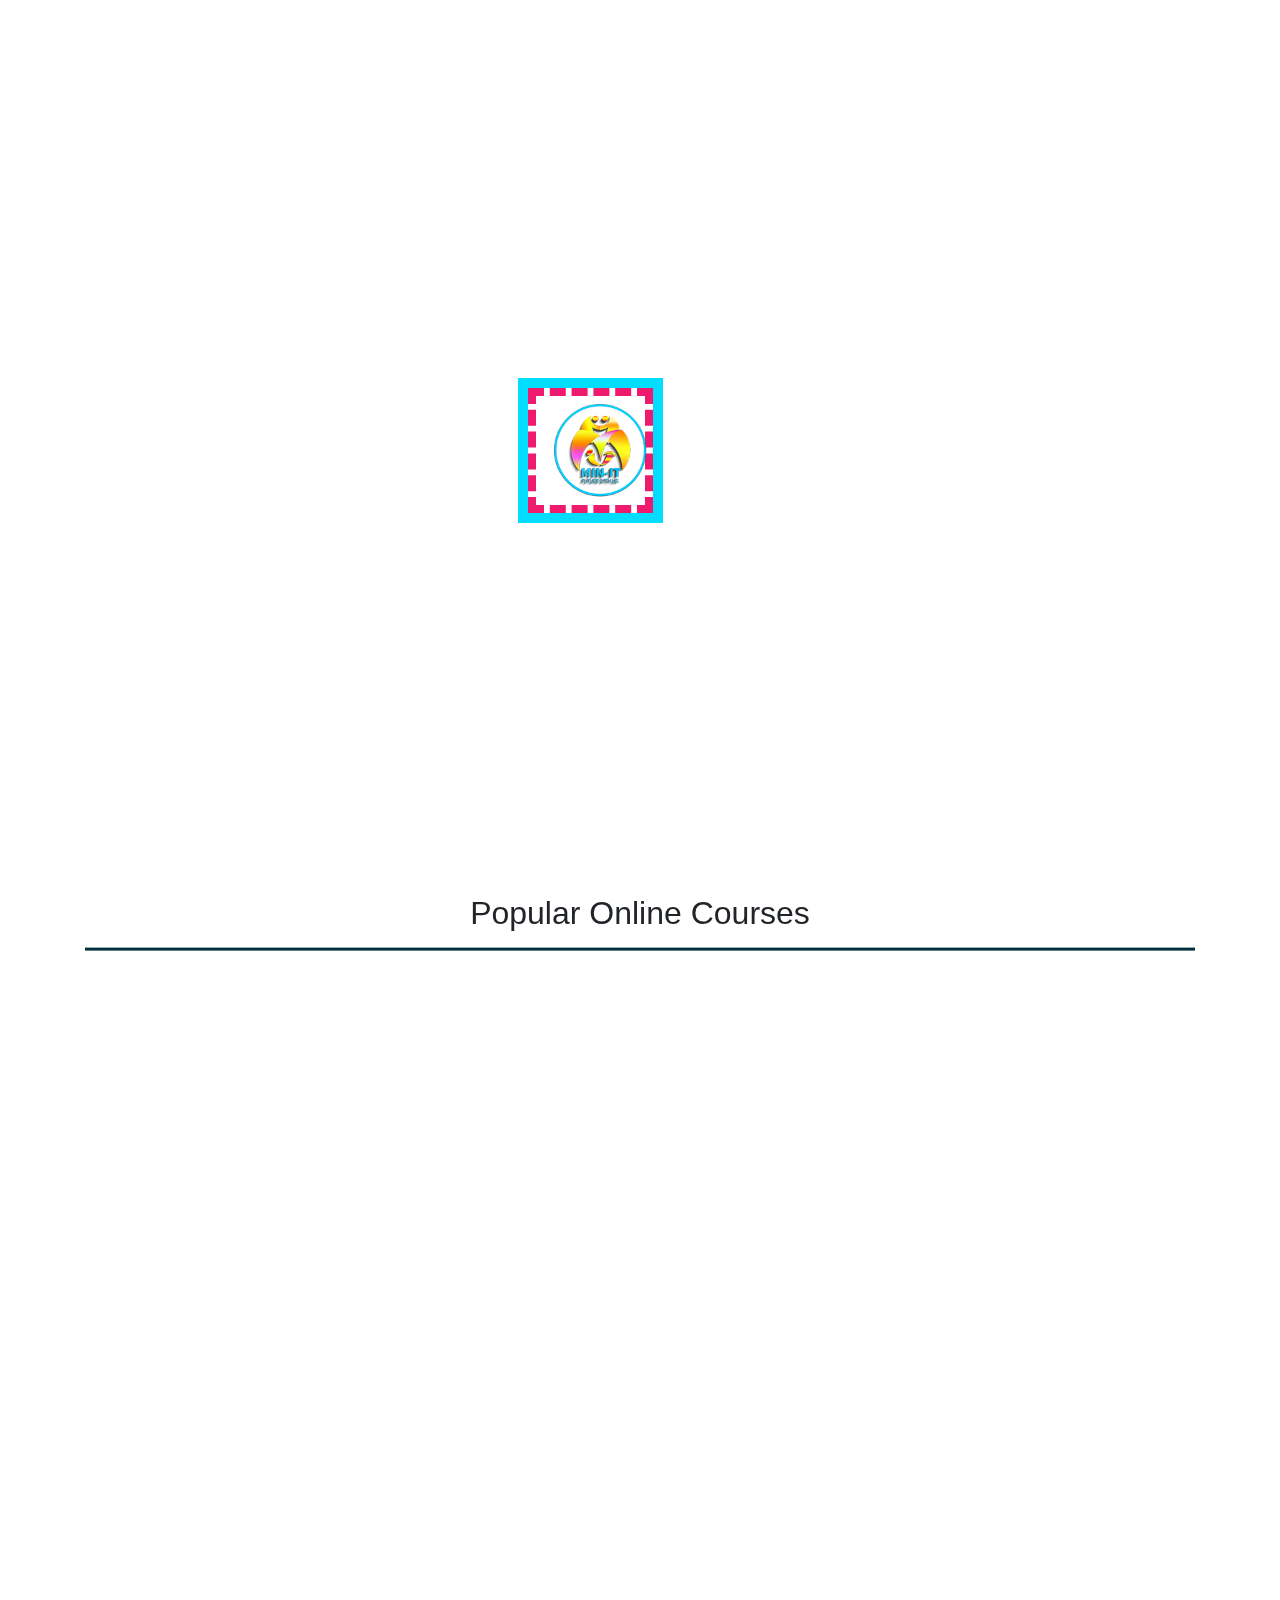
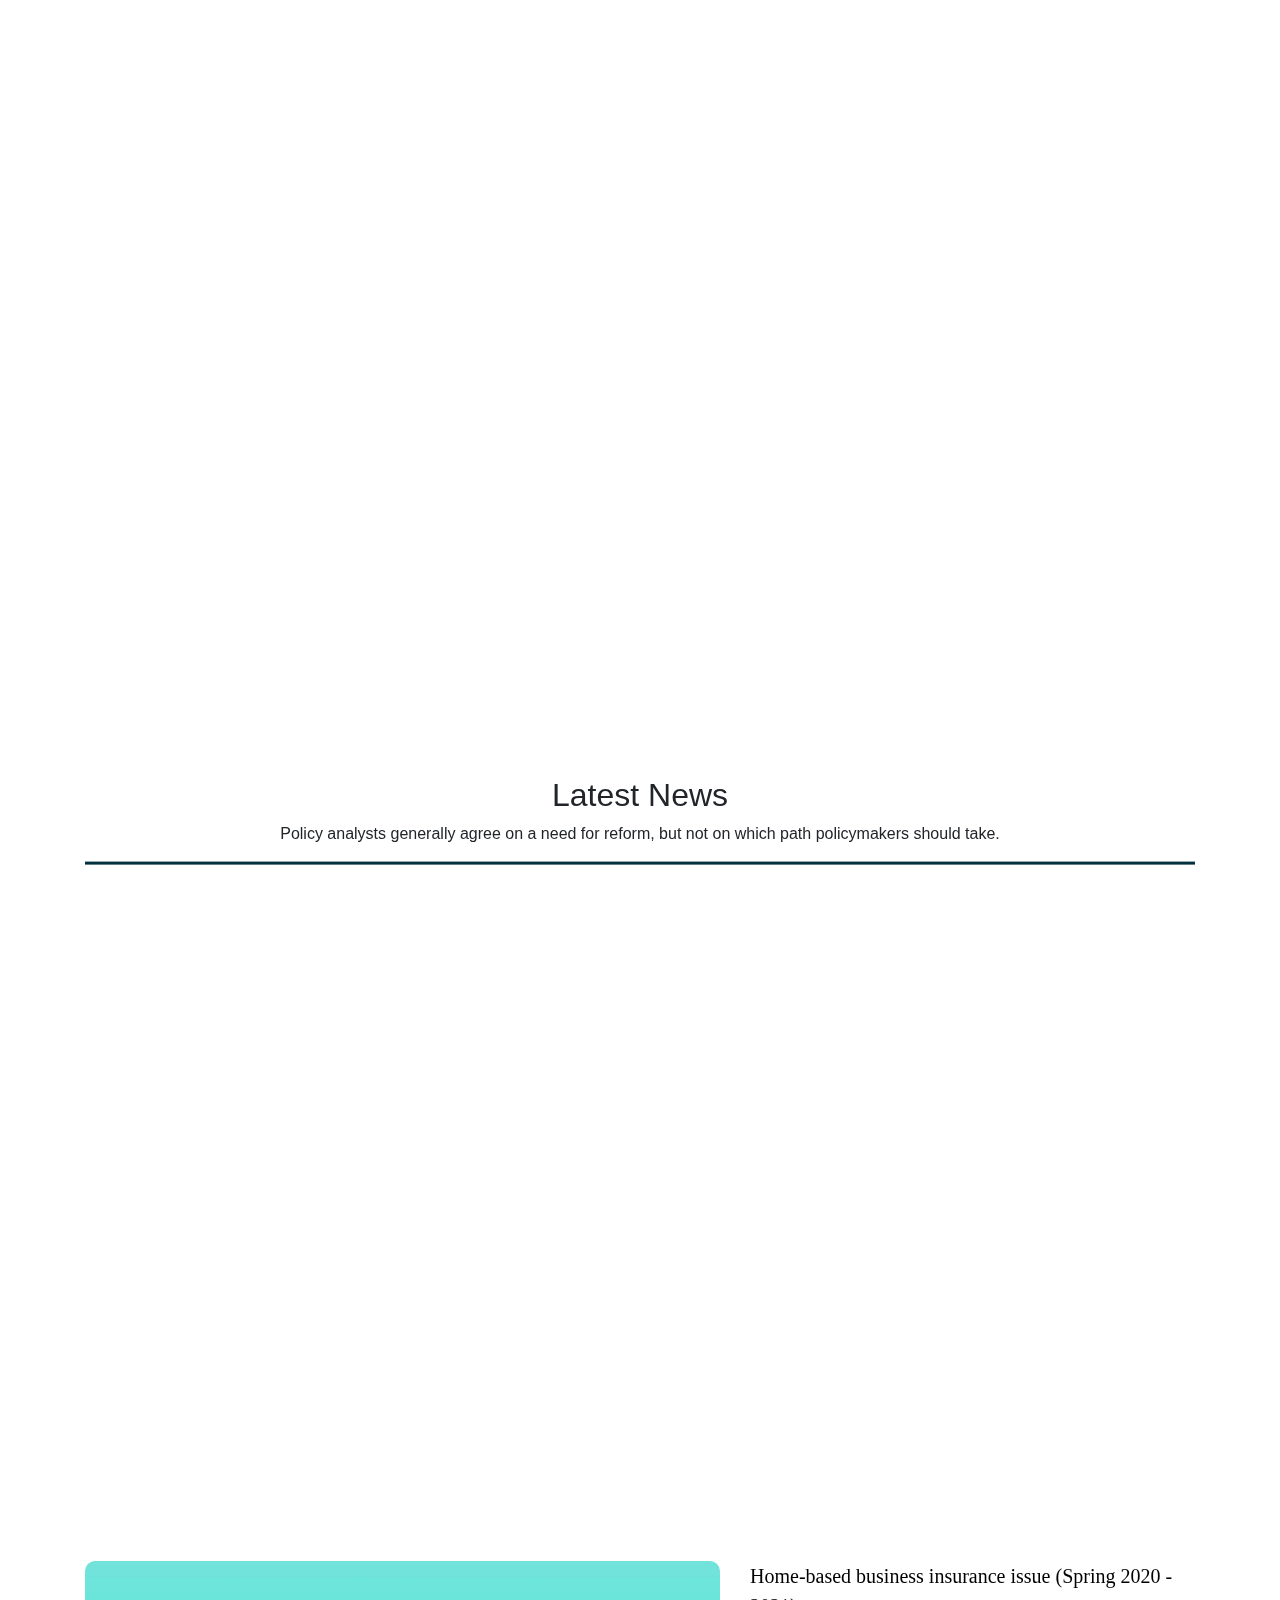
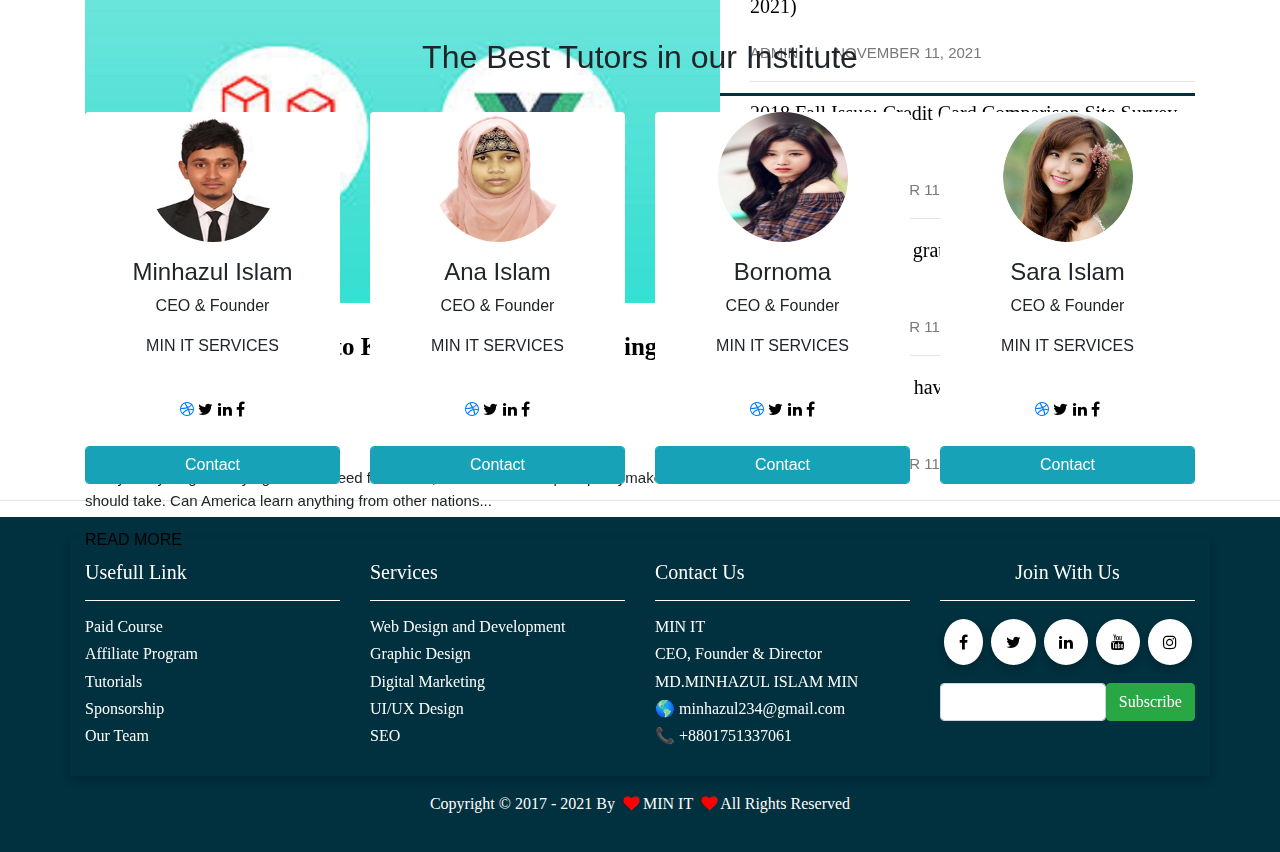
<file: one/index.html>
<!DOCTYPE html>
<html>
	<head>
		<title>Web Design Basic Course</title>
		<meta charset="UTF-8">
		<meta name="description" content="Free Web tutorials">
		<meta name="keywords" content="HTML, CSS, JavaScript,tutorials">
		<meta name="author" content="MIN IT">
		<meta name="viewport" content="width=device-width, initial-scale=1.0">
		<link rel="icon" type="image/png" href="images/logo.png">
		<link rel="stylesheet" type="text/css" href="css/style2.css">
		<!-- Bootstrap 5 setup -->
		<link rel="stylesheet" href="css/bootstrap.min.css">
		<!--for icon -->
		<link rel="stylesheet" href="https://cdnjs.cloudflare.com/ajax/libs/font-awesome/4.7.0/css/font-awesome.min.css">
		<!-- aos js effect css  -->
		<link href="css/aos.css" rel="stylesheet">
		<!-- for top clock -->
		<script src="js/clock.js"></script>
	</head>
	<body onload="myloader()">
		<!-- loader -->
		<div id="loader">
			<div class="square">
				<span></span>
				<span></span>
				<span></span>
				<span></span>
			</div>
			<div class="logo">
				<span><img src="images/logo2.png"></span>
			</div>
		</div>
 		 <!-- header part -->
		<div class="container-fluid hadder">
			
			<div class="row justify-content-md-center">
				<ul class="top_info">
					<li class="space">
						<div>
							<i class="fa fa-phone"></i> For Help
						</div>
					</li>
					<li class="space">
						<div>
							<i class="fa fa-phone"></i> 01751337061
						</div>
					</li>
					<li class="space">
						<div>
							<i class="fa fa-envelope-o"></i> E-mail: minhazul234@gmail.com
						</div>
					</li>
					<li class="space">
						<div>
							<div id="clockbox"></div>
						</div>
					</li>
					<li class="space">
						<div>
							<i class="fa fa-sign-in"></i> REGISTER OR LOGIN
						</div>
					</li>
				</ul>
				
			</div>
		</div>

		<!-- Responsive menu part -->
		<nav class="navbar navbar-expand-lg navbar-light bg_menu">
			<div class="container">
				<a class="navbar-brand" href="#"><img src="images/logo.png" class="img_size"></a>
				<button class="navbar-toggler" type="button" data-toggle="collapse" data-target="#navbarSupportedContent" aria-controls="navbarSupportedContent" aria-expanded="false" aria-label="Toggle navigation">
				<span class="navbar-toggler-icon"></span>
				</button>
				<div class="collapse navbar-collapse" id="navbarSupportedContent">
					<ul class="navbar-nav mr-auto ">
						<li class="nav-item ">
							<a class="nav-link menu_text_color" href="#"><i class="fa fa-home"></i>Home <span class="sr-only">(current)</span></a>
						</li>
						<li class="nav-item">
							<a class="nav-link menu_text_color" href="#"><i class="fa fa-fw fa-user"></i> Blog</a>
						</li>
						<li class="nav-item">
							<a class="nav-link menu_text_color" href="#"><i class="fa fa-newspaper-o"></i> News</a>
						</li>
						<li class="nav-item dropdown">
							<a class="nav-link dropdown-toggle menu_text_color" href="#" id="navbarDropdown" role="button" data-toggle="dropdown" aria-haspopup="true" aria-expanded="false"><i class="fa fa-globe"></i>
								Services
							</a>
							<div class="dropdown-menu" aria-labelledby="navbarDropdown">
								<a class="dropdown-item" href="#">Action</a>
								<a class="dropdown-item" href="#">Another action</a>
								<div class="dropdown-divider"></div>
								<a class="dropdown-item" href="#">Something else here</a>
							</div>
						</li>
						<li class="nav-item">
							<a class="nav-link menu_text_color" href="#"><i class="fa fa-fw fa-envelope"></i>Contact</a>
						</li>
					</ul>
					<!-- <form class="form-inline my-2 my-lg-0">
							<input class="form-control mr-sm-2" type="search" placeholder="Search" aria-label="Search">
							<button class="btn btn-outline-success my-2 my-sm-0" type="submit">Search</button>
					</form> -->
				</div>
			</div>
		</nav>

		<!-- Responsive Slider part -->
		<div id="carouselExampleIndicators" class="carousel slide" data-ride="carousel">
			<ol class="carousel-indicators">
				<li data-target="#carouselExampleIndicators" data-slide-to="0" class="active"></li>
				<li data-target="#carouselExampleIndicators" data-slide-to="1"></li>
				<li data-target="#carouselExampleIndicators" data-slide-to="2"></li><li data-target="#carouselExampleIndicators" data-slide-to="3"></li>
				<li data-target="#carouselExampleIndicators" data-slide-to="4"></li>
				<li data-target="#carouselExampleIndicators" data-slide-to="5"></li>
			
			</ol>
			<div class="carousel-inner">
				<div class="carousel-item active">
					<img src="images/slider_one.jpg" class="d-block w-100" alt="...">
				</div>
				<div class="carousel-item">
					<img src="images/slider_two.jpg" class="d-block w-100" alt="...">
				</div>
				<div class="carousel-item">
					<img src="images/slider_three.jpg" class="d-block w-100" alt="...">
				</div>
				<div class="carousel-item">
					<img src="images/slider_four.jpg" class="d-block w-100" alt="...">
				</div>
				<div class="carousel-item">
					<img src="images/slider_five.jpg" class="d-block w-100" alt="...">
				</div>
				<div class="carousel-item">
					<img src="images/slider_six.jpg" class="d-block w-100" alt="...">
				</div>
			</div>
			<a class="carousel-control-prev" href="#carouselExampleIndicators" role="button" data-slide="prev">
				<span class="carousel-control-prev-icon" aria-hidden="true"></span>
				<span class="sr-only">Previous</span>
			</a>
			<a class="carousel-control-next" href="#carouselExampleIndicators" role="button" data-slide="next">
				<span class="carousel-control-next-icon" aria-hidden="true"></span>
				<span class="sr-only">Next</span>
			</a>
		</div>

		<!-- set for animation -->
		<div data-aos="fade-up" data-aos-duration="2000">
			<!-- set title of containt -->
			<div class="container mt-5">
					<div class="col mt-3">
						<center>
							<h2>Welcome to MIN IT E-Learning Services</h2>
							<p>MIN IT - It is E-Learing web platform and you will learn web Design and Development,Graphic Design,Digital marketing,Etc</p>
						</center>
					</div>
				<hr class="hr">
			</div>
		</div>

		<!-- set for animation -->
		<div data-aos="fade-up" data-aos-duration="3000">
			<!--.services Design...-->
			<div class="container">
				<div class="row row-cols-1 row-cols-md-3 g-4">


				  	<div class="col-md-3 mt-3">
					    <div class="card h-100">
					      <center><img src="images/web_design.jpg" class=" card-img-top image_size" alt="...">
					      <div class="card-body">
					        <h5 class="card-title">WEB DESIGN </h5>
					        <p class="card-text">This is a wider card with supporting text below as a natural lead-in to additional content.</p>
					      </div></center>
					    </div>
					</div>

					<div class="col-md-3 mt-3">
					    <div class="card h-100">
					      <center><img src="images/graphic_design.jpg" class="card-img-top image_size rradius" alt="...">
					      <div class="card-body">
					        <h5 class="card-title">Graphics Design</h5>
					        <p class="card-text">This card has supporting text below as a natural lead-in to additional content.</p>
					      </div></center>
					    </div>
					</div>
					<div class="col-md-3 mt-3">
					    <div class="card h-100">
					      <center><img src="images/seo.png" class="card-img-top image_size rradius" alt="...">
					      <div class="card-body">
					        <h5 class="card-title"><center>SEO</center> </h5>
					        <p class="card-text">This is a wider card with supporting text below as a natural lead-in to additional content.</p>
					      </div></center>
					    </div>
					</div>
				  	<div class="col-md-3 mt-3">
				    	<div class="card h-100">
				      <center><img src="images/digtal.png" class="card-img-top image_size rradius" alt="...">
				      <div class="card-body">
				        <h5 class="card-title">Digital Marketing</h5>
				        <p class="card-text">This card has supporting text below as a natural lead-in to additional content.</p>
				      </div>
				    	</div></center>
				  </div>
				</div>
			</div>
		</div>

		<!-- set for animation -->
		<div data-aos="slide-down" data-aos-duration="3000">
			<!-- Course Title -->
			<div class="container mt-6">
					<div class="col mt-3">
						<center>
							<h2>Popular Online Courses</h2>
						</center>
					</div>
				<hr class="hr">
			</div>
		</div>	

		<!-- set for animation -->	
		<div data-aos="fade-up" data-aos-duration="3000">
			<!-- Course Design -->
			<div class="container">
				<div id="myBtnContainer">
				  <button class="btn active" onclick="filterSelection('all')"> Show all</button>
				  
				  <button class="btn" onclick="filterSelection('Web_Design_Development')"> Web Design & Development</button>
				  <button class="btn" onclick="filterSelection('graphic_design')"> Graphic Design</button>
				  <button class="btn" onclick="filterSelection('Digital_marketing')"> Digital Marketing</button>
				  <button class="btn" onclick="filterSelection('seo')">SEO</button>
				  <button class="btn" onclick="filterSelection('Programming')">Programming</button>
				</div>
				<hr class="hr">
				<div class="row row-cols-1 row-cols-md-3 g-4">

					<!-- Web_Design_Development CATEGORY -->
		  			<div class="column Web_Design_Development">
		  				<!-- 1st -->
					    <div class="content">
					      	<div class="card">
								<div class="" ><img src="images/lar_vue.jpg" class="course_image" alt=""></div>
								<div class="card-body">
									<h3 class=""><a href="">Laravel with Vue.js</a></h3>
									<div class=""><span>Course instructor</span> - Minhazul Islam</div>
									<div class=""><p>In this course you will learn about Laravel and Vue.js</p></div>
								</div>
								<div class="card-footer">
									<div class="d-flex flex-row align-items-center justify-content-start">
										<div class=""><i class="fa fa-graduation-cap icon_color" aria-hidden="true"></i><span>20 Student</span></div>
										<div class="ml-3"><i class="fa fa-star icon_color" aria-hidden="true"></i><span>5 Ratings</span></div>
										<div class=" price ml-auto">Free</div>
									</div>
								</div>
							</div>
					    </div>
		  			</div>
		  			<div class="column Web_Design_Development">
		  				<!-- 2nd -->
					    <div class="content">
					      	<div class="card ">
								<div class="" ><img src="images/laravel.png" class="course_image" alt=""></div>
								<div class="card-body">
									<h3 class=""><a href="">Laravel Basic</a></h3>
									<div class=""><span>Course instructor</span> - Minhazul Islam</div>
									<div class=""><p>In this course you will learn about Laravel and Vue.js</p></div>
								</div>
								<div class="card-footer">
									<div class="d-flex flex-row align-items-center justify-content-start">
										<div class=""><i class="fa fa-graduation-cap icon_color" aria-hidden="true"></i><span>20 Student</span></div>
										<div class="ml-3"><i class="fa fa-star icon_color" aria-hidden="true"></i><span>5 Ratings</span></div>
										<div class=" price ml-auto">Free</div>
									</div>
								</div>
							</div>
					    </div>
		  			</div>
				
					<!-- graphic_design CATEGORY -->
					<div class="column graphic_design">
						<!-- 1ST -->
					    <div class="content">
					      <div class="card ">
								<div class="" ><img src="images/ad_pto.jpg" class="course_image" alt=""></div>
								<div class="card-body">
									<h3 class=""><a href="">Adobe Photoshop</a></h3>
									<div class=""><span>Course instructor</span> - Minhazul Islam</div>
									<div class=""><p>Lorem ipsum dolor sit amet, consectetur adipi elitsed do eiusmod tempor</p></div>
								</div>
								<div class="card-footer">
									<div class="d-flex flex-row align-items-center justify-content-start">
										<div class=""><i class="fa fa-graduation-cap icon_color" aria-hidden="true"></i><span>20 Student</span></div>
										<div class="ml-3"><i class="fa fa-star icon_color" aria-hidden="true"></i><span>5 Ratings</span></div>
										<div class=" price ml-auto">Free</div>
									</div>
								</div>
							</div>
					    </div>
					</div>
					<div class="column graphic_design">
						<!-- 2nd-->
					    <div class="content">
					      <div class="card ">
								<div class="" ><img src="images/ai.jpeg" class="course_image" alt=""></div>
								<div class="card-body">
									<h3 class=""><a href="">Adobe illustrator</a></h3>
									<div class=""><span>Course instructor</span> - Minhazul Islam</div>
									<div class=""><p>Lorem ipsum dolor sit amet, consectetur adipi elitsed do eiusmod tempor</p></div>
								</div>
								<div class="card-footer">
									<div class="d-flex flex-row align-items-center justify-content-start">
										<div class=""><i class="fa fa-graduation-cap icon_color" aria-hidden="true"></i><span>20 Student</span></div>
										<div class="ml-3"><i class="fa fa-star icon_color" aria-hidden="true"></i><span>5 Ratings</span></div>
										<div class=" price ml-auto">Free</div>
									</div>
								</div>
							</div>
					    </div>
					</div>
					 
					<!-- Digital_marketing category -->
					<div class="column Digital_marketing">
						<!-- 1st -->
					    <div class="content">
					     <div class="card ">
								<div class="" ><img src="images/dig_market.png" class="course_image" alt=""></div>
								<div class="card-body">
									<h3 class=""><a href="">Software Training</a></h3>
									<div class=""><span>Course instructor</span> - Minhazul Islam</div>
									<div class=""><p>Lorem ipsum dolor sit amet, consectetur adipi elitsed do eiusmod tempor</p></div>
								</div>
								<div class="card-footer">
									<div class="d-flex flex-row align-items-center justify-content-start">
										<div class=""><i class="fa fa-graduation-cap icon_color" aria-hidden="true"></i><span>20 Student</span></div>
										<div class="ml-3"><i class="fa fa-star icon_color" aria-hidden="true"></i><span>5 Ratings</span></div>
										<div class=" price ml-auto">Free</div>
									</div>
								</div>
							</div>
					    </div>
					</div>
					<div class="column Digital_marketing">
						<!-- 2nd -->
					    <div class="content">
					     <div class="card">
								<div class="" ><img src="images/dig_market2.jpg" class="course_image" alt=""></div>
								<div class="card-body">
									<h3 class=""><a href="">Software Training</a></h3>
									<div class=""><span>Course instructor</span> - Minhazul Islam</div>
									<div class=""><p>Lorem ipsum dolor sit amet, consectetur adipi elitsed do eiusmod tempor</p></div>
								</div>
								<div class="card-footer">
									<div class="d-flex flex-row align-items-center justify-content-start">
										<div class=""><i class="fa fa-graduation-cap icon_color" aria-hidden="true"></i><span>20 Student</span></div>
										<div class="ml-3"><i class="fa fa-star icon_color" aria-hidden="true"></i><span>5 Ratings</span></div>
										<div class=" price ml-auto">Free</div>
									</div>
								</div>
							</div>
					    </div>
					</div>

					<!-- SEO category -->
					<div class="column seo">
						<!-- 1st -->
					    <div class="content">
					     <div class="card">
								<div class="" ><img src="images/seo.png" class="course_image" alt=""></div>
								<div class="card-body">
									<h3 class=""><a href="">Software Training</a></h3>
									<div class=""><span>Course instructor</span> - Minhazul Islam</div>
									<div class=""><p>Lorem ipsum dolor sit amet, consectetur adipi elitsed do eiusmod tempor</p></div>
								</div>
								<div class="card-footer">
									<div class="d-flex flex-row align-items-center justify-content-start">
										<div class=""><i class="fa fa-graduation-cap icon_color" aria-hidden="true"></i><span>20 Student</span></div>
										<div class="ml-3"><i class="fa fa-star icon_color" aria-hidden="true"></i><span>5 Ratings</span></div>
										<div class=" price ml-auto">Free</div>
									</div>
								</div>
							</div>
					    </div>
					</div>
					<div class="column seo">
						<!-- 2nd -->
					    <div class="content">
					     <div class="card">
								<div class="" ><img src="images/seo2.jpg" class="course_image" alt=""></div>
								<div class="card-body">
									<h3 class=""><a href="">Software Training</a></h3>
									<div class=""><span>Course instructor</span> - Minhazul Islam</div>
									<div class=""><p>Lorem ipsum dolor sit amet, consectetur adipi elitsed do eiusmod tempor</p></div>
								</div>
								<div class="card-footer">
									<div class="d-flex flex-row align-items-center justify-content-start">
										<div class=""><i class="fa fa-graduation-cap icon_color" aria-hidden="true"></i><span>20 Student</span></div>
										<div class="ml-3"><i class="fa fa-star icon_color" aria-hidden="true"></i><span>5 Ratings</span></div>
										<div class=" price ml-auto">Free</div>
									</div>
								</div>
							</div>
					    </div>
					</div>

					<!-- Programming category -->
					<div class="column Programming">
						<!-- 1st -->
					    <div class="content">
					     <div class="card ">
								<div class="" ><img src="images/c.jpg" class="course_image" alt=""></div>
								<div class="card-body">
									<h3 class=""><a href="">Software Training</a></h3>
									<div class=""><span>Course instructor</span> - Minhazul Islam</div>
									<div class=""><p>Lorem ipsum dolor sit amet, consectetur adipi elitsed do eiusmod tempor</p></div>
								</div>
								<div class="card-footer">
									<div class="d-flex flex-row align-items-center justify-content-start">
										<div class=""><i class="fa fa-graduation-cap icon_color" aria-hidden="true"></i><span>20 Student</span></div>
										<div class="ml-3"><i class="fa fa-star icon_color" aria-hidden="true"></i><span>5 Ratings</span></div>
										<div class=" price ml-auto">Free</div>
									</div>
								</div>
							</div>
					    </div>
					</div>
					
				</div>
			</div>
		</div>

		<!-- set for animation -->
		<div data-aos="slide-down" data-aos-duration="3000">
			<!-- Latest News Title -->
			<div class="container mt-6">
					<div class="col mt-3">
						<center>
							<h2>Latest News</h2>
							<p>Policy analysts generally agree on a need for reform, but not on which path policymakers should take.</p>
						</center>
					</div>
				<hr class="hr">
			</div>
		</div>


		<!-- set for animation -->
		<div data-aos="slide-up" data-aos-duration="3000">
		<!-- Latest News -->

			<div class="container">
				
				<div class="row">
					<div class="col-md-7 ">
						
						<!-- News Post Large -->
							<div class="">
								<img src="images/lar_vue.jpg" class="course_image post_image" alt=""></div>
								<div class="post_title"><a href="blog_single.html">Here’s What You Need to Know About Online Testing for the ACT and SAT</a></div>
								<div class="p_admin_date">
									<ul>
										<li><a href="#">admin</a></li> 
										<li><a href="#" class="ml-3 mr-3">|</a></li> 
										<li><a href="#">november 11, 2021</a></li>
									</ul>
								</div>
								<div class="description">
									<p>Policy analysts generally agree on a need for reform, but not on which path policymakers should take. Can America learn anything from other nations...</p>
								</div>
								<div class="readmore"><a href="">Read more</a></div>
					</div>

					<div class="col-md-5">

							<!-- News Posts Small -->
							<div class="">
								<div class="post_small_title"><a href="blog_single.html">Home-based business insurance issue (Spring 2020 - 2021)</a></div>
								<div class="p_admin_date">
									<ul>
										<li><a href="#">admin</a></li>
										<li><a href="#" class="ml-3 mr-3">|</a></li>
										<li><a href="#">november 11, 2021</a></li>
									</ul>
								</div>
							</div><hr>

							<!-- News Posts Small -->
							<div class="">
								<div class="post_small_title"><a href="blog_single.html">2018 Fall Issue: Credit Card Comparison Site Survey (Summer 2018)</a></div>
								<div class="p_admin_date">
									<ul>
										<li><a href="#">admin</a></li>
										<li><a href="#" class="ml-3 mr-3">|</a></li>
										<li><a href="#">november 11, 2021</a></li>
									</ul>
								</div>
							</div><hr>

							<!-- News Posts Small -->
							<div class="">
								<div class="post_small_title"><a href="blog_single.html">Cuentas de cheques gratuitas una encuesta de Consumer Action</a></div>
								<div class="p_admin_date">
									<ul>
										<li><a href="#">admin</a></li>
										<li><a href="#" class="ml-3 mr-3">|</a></li>
										<li><a href="#">november 11, 2021</a></li>
									</ul>
								</div>
							</div><hr>

							<!-- News Posts Small -->
							<div class="">
								<div class="post_small_title"><a href="blog_single.html">Troubled borrowers have fewer repayment or forgiveness options</a></div>
								<div class="p_admin_date">
									<ul>
										<li><a href="#">admin</a></li>
										<li><a href="#" class="ml-3 mr-3">|</a></li>
										<li><a href="#">november 11, 2021</a></li>
									</ul>
								</div>
							</div>			
					</div>
				</div>
			</div>
	
		</div>


		<!-- Best Tutor profile title -->
		<div class="container mt-6">
				<div class="col mt-3">
					<center>
						<h2>The Best Tutors in our Institute</h2>
					</center>
				</div>
			<hr class="hr">
		</div>
		<!-- Best Tutor profile List -->
		<div class="container">
			<div class="row row-cols-1 row-cols-md-3 g-4">
				<div class="col-md-3">
					<center>
					<div class="card">
						<center><img src="images/min.jpg" class=" image_size rradius"></center>
						  <h4 class="mt-3">Minhazul Islam</h4>
						  <p>CEO & Founder</p>
						  <p>MIN IT SERVICES</p>
						  <div style="margin: 24px 0;">
						    <a href="#"><i class="fa fa-dribbble"></i></a> 
						    <a href="#"><i class="fa fa-twitter"></i></a>  
						    <a href="#"><i class="fa fa-linkedin"></i></a>  
						    <a href="#"><i class="fa fa-facebook"></i></a> 
						  </div>
						  <button class=" form-control btn btn-info">Contact</button>
					</div></center>
				</div>
				<div class="col-md-3">
					<center>
					<div class="card">
						<center><img src="images/profile-2.jpg" class=" image_size rradius"></center>
						  <h4 class="mt-3">Ana Islam</h4>
						  <p>CEO & Founder</p>
						  <p>MIN IT SERVICES</p>
						  <div style="margin: 24px 0;">
						    <a href="#"><i class="fa fa-dribbble"></i></a> 
						    <a href="#"><i class="fa fa-twitter"></i></a>  
						    <a href="#"><i class="fa fa-linkedin"></i></a>  
						    <a href="#"><i class="fa fa-facebook"></i></a> 
						  </div>
						  <button class=" form-control btn btn-info">Contact</button>
					</div></center>
				</div>
				<div class="col-md-3">
					<center>
					<div class="card">
						<center><img src="images/profile-3.jpg" class=" image_size rradius"></center>
						  <h4 class="mt-3">Bornoma </h4>
						  <p>CEO & Founder</p>
						  <p>MIN IT SERVICES</p>
						  <div style="margin: 24px 0;">
						    <a href="#"><i class="fa fa-dribbble"></i></a> 
						    <a href="#"><i class="fa fa-twitter"></i></a>  
						    <a href="#"><i class="fa fa-linkedin"></i></a>  
						    <a href="#"><i class="fa fa-facebook"></i></a> 
						  </div>
						  <button class=" form-control btn btn-info">Contact</button>
					</div></center>
				</div>
				<div class="col-md-3">
					<center>
					<div class="card">
						<center><img src="images/profile-4.png" class=" image_size rradius"></center>
						  <h4 class="mt-3">Sara Islam</h4>
						  <p>CEO & Founder</p>
						  <p>MIN IT SERVICES</p>
						  <div style="margin: 24px 0;">
						    <a href="#"><i class="fa fa-dribbble"></i></a> 
						    <a href="#"><i class="fa fa-twitter"></i></a>  
						    <a href="#"><i class="fa fa-linkedin"></i></a>  
						    <a href="#"><i class="fa fa-facebook"></i></a> 
						  </div>
						  <button class=" form-control btn btn-info">Contact</button>
					</div></center>
				</div>
			</div>
		</div>



		<!-- footer Design -->
		 <hr />
        <footer class="bg_menu ">
                <div class="container mshadow">
                	<div class="row">
                		<div class="col-md-3 padding">
                			<h5>Usefull Link</h5>
                			<hr style="border-color: #fff;">
                            <h6>Paid Course</h6>
                            <h6>Affiliate Program </h6>
                            <h6>Tutorials</h6>
                            <h6>Sponsorship </h6>
                            <h6> Our Team</h6>
                		</div>
                		<div class="col-md-3 padding">
                			<h5 >Services</h5>
                			<hr style="border-color: #fff;">
                            <h6>Web Design and Development</h6>
                            <h6>Graphic Design</h6>
                            <h6>Digital Marketing </h6>
                            <h6>UI/UX Design</h6>
                            <h6>SEO</h6>
                		</div>
                		<div class="col-md-3 padding">
                			<h5>Contact Us</h5>
                			<hr style="border-color: #fff;">
                            <h6>MIN IT </h6>
                            <h6>CEO, Founder & Director</h6>
                            <h6>MD.MINHAZUL ISLAM MIN </h6>
                            <h6>🌎 minhazul234@gmail.com</h6>
                            <h6>📞 +8801751337061</h6>
                		</div>
                		<div class="col-md-3 padding">
                			<center>
                				<h5>Join With Us</h5>
                				<hr style="border-color: #fff;">
		                		<div class="mt-3">
					 				<a href="#" class="fa fa-facebook socal mshadow"></a>
									<a href="#" class="fa fa-twitter socal mshadow"></a>
									<a href="#" class="fa fa-linkedin socal mshadow"></a>
									<a href="#" class="fa fa-youtube socal mshadow"></a>
									<a href="#" class="fa fa-instagram socal mshadow"></a>
				 				</div>
			 				</center>
			 				<div class="mt-3">
			 					<input type="email" class="form-control" style="width: 65%;float: left;" name="email" required>
                					<button class="btn btn-success" style="width: 35%;">Subscribe</button>
			 				</div>
                		</div>
                	</div>
                </div>
                <div class="">
					<p>
				       <center>Copyright &copy; 2017 - 2021 By<i class="fa fa-heart red ml-2"></i> MIN IT<i class="fa fa-heart red ml-2"></i> All Rights Reserved</center>
				    </p>
				</div>
        </footer>
          
         <script>
         	function myloader()
         	{
         		setTimeout(function(){ document.getElementById("loader").style.display="none";},4000);
         	}
         </script>
        <script src="js/course.js"></script>
		<script src="js/jquery-3.5.1.slim.min.js" ></script>
		<script src="js/bootstrap.bundle.min.js"></script>
		<script src="js/popper.min.js"></script>
		<script src="js/bootstrap.min.js"></script>
		<!-- aos js for effect or animation  -->
		<script src="js/aos.js"></script>
  <script>
    AOS.init();
  </script>
  
	</body>
</html>
</file>
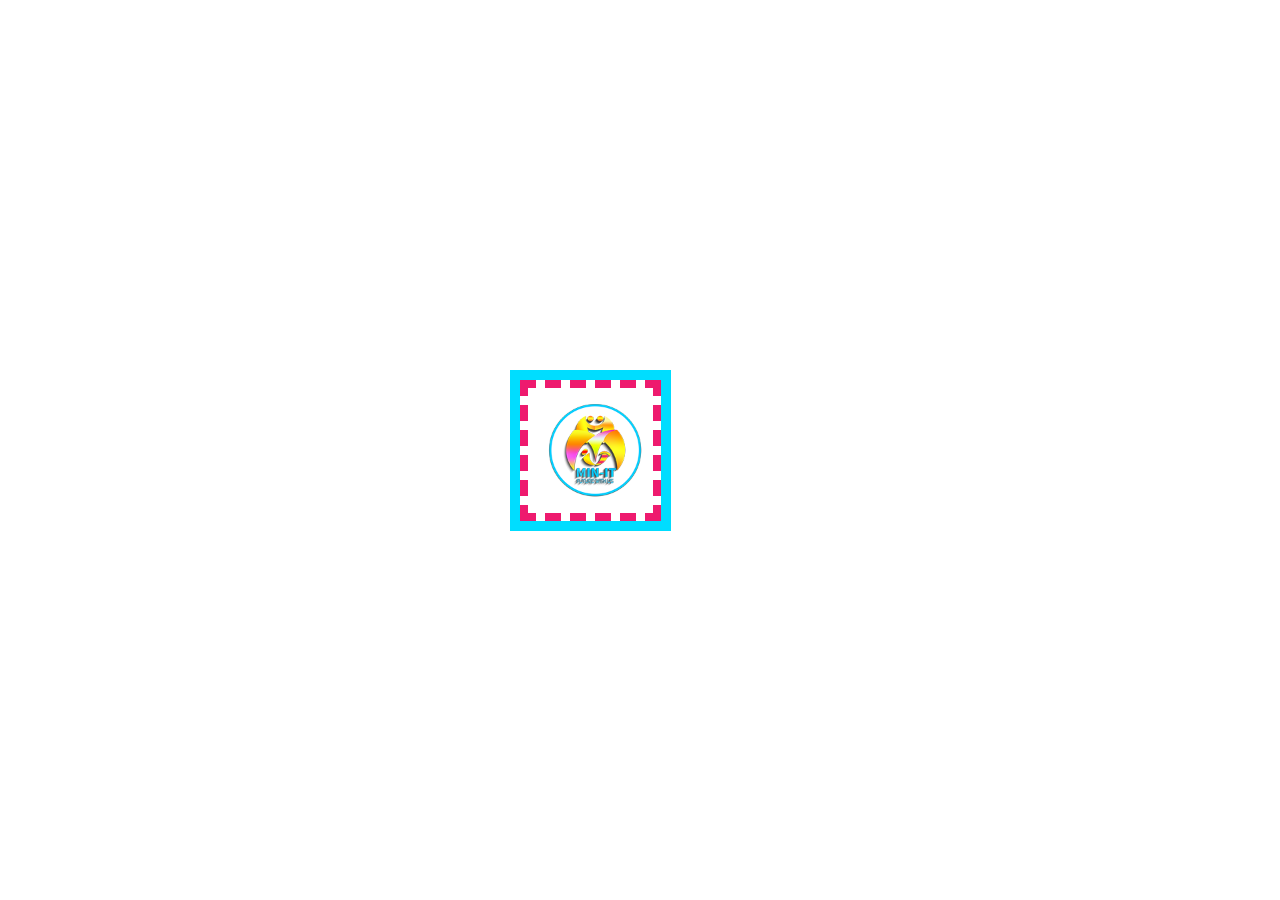
<file: pre loader/index.html>
<!DOCTYPE html>
<html>
<head>
	<title>pre loader</title>
	<link rel="stylesheet" type="text/css" href="css/style.css">
</head>
<body>
		
		<div class="square">
			<span></span>
			<span></span>
			<span></span>
			<span></span>
		</div>
		<div class="logo">
			<span><img src="images/logo.png"></span>
		</div>
</body>
</html>
</file>
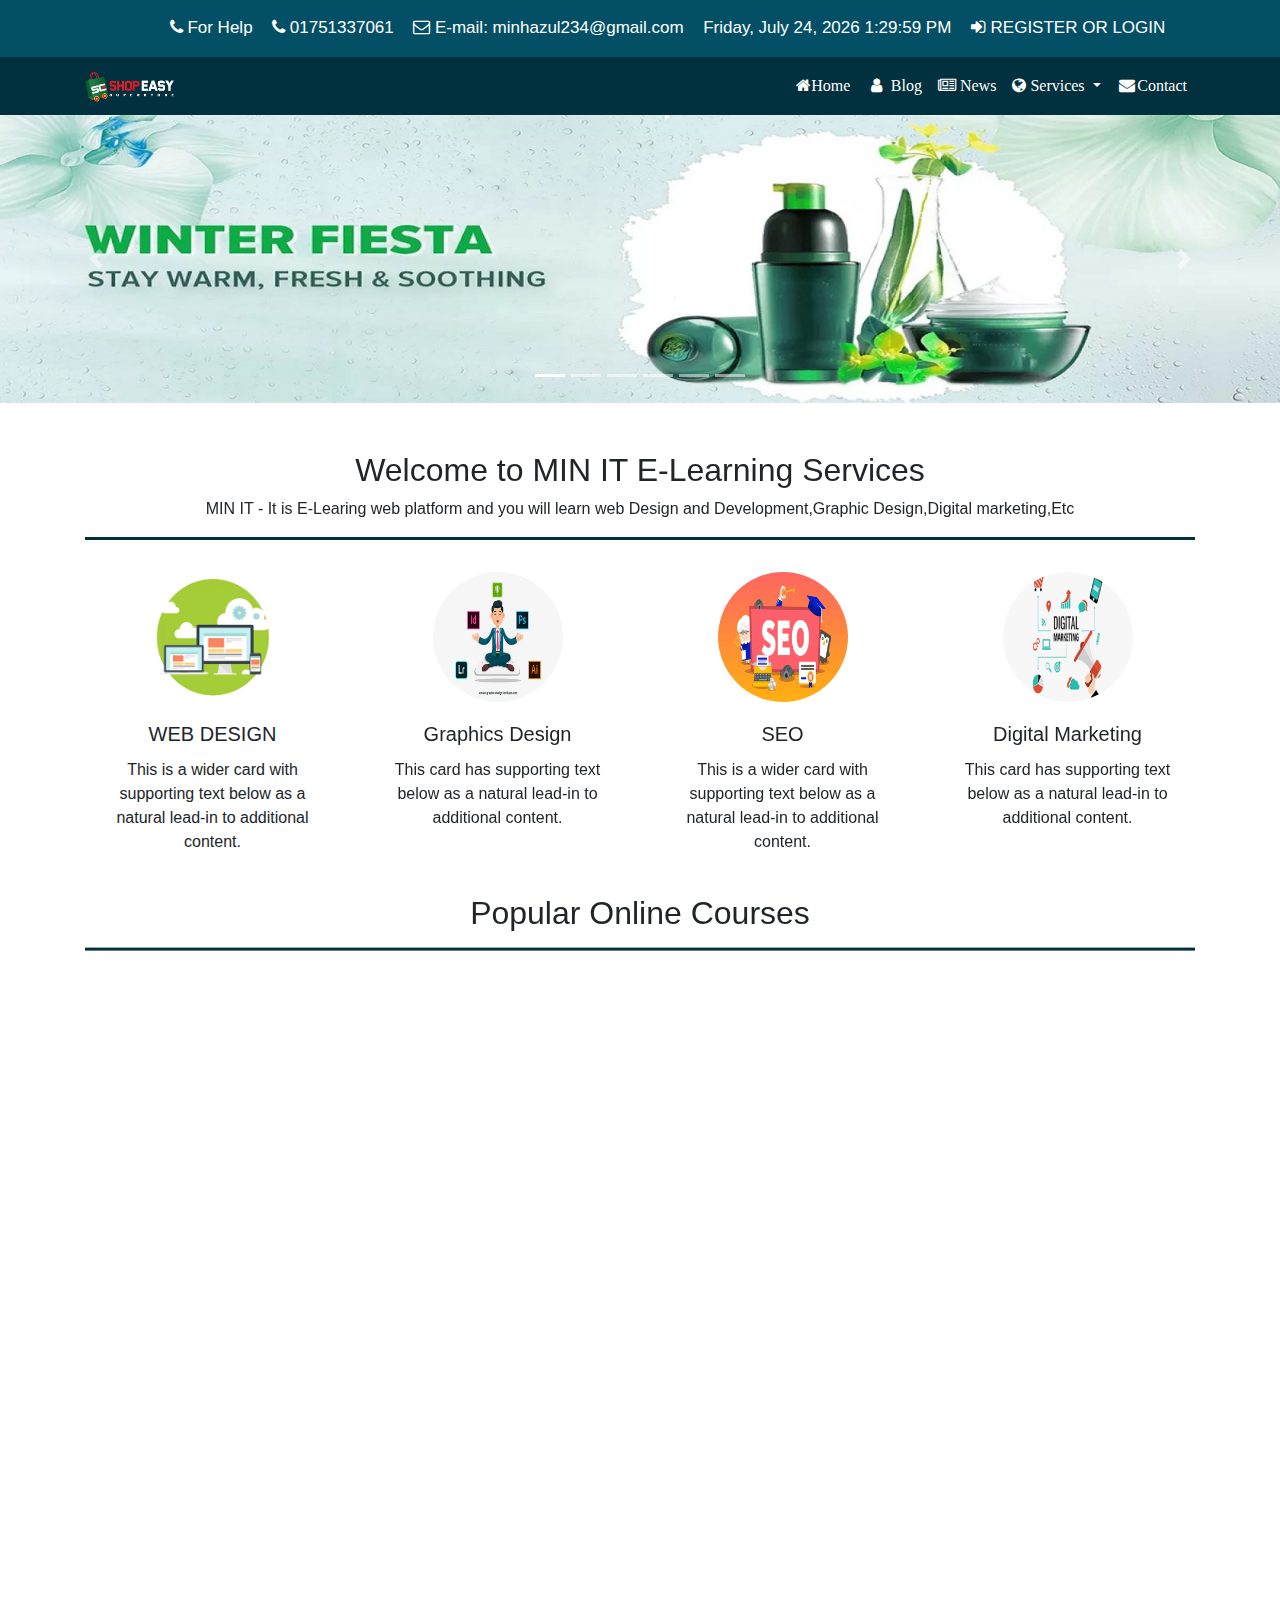
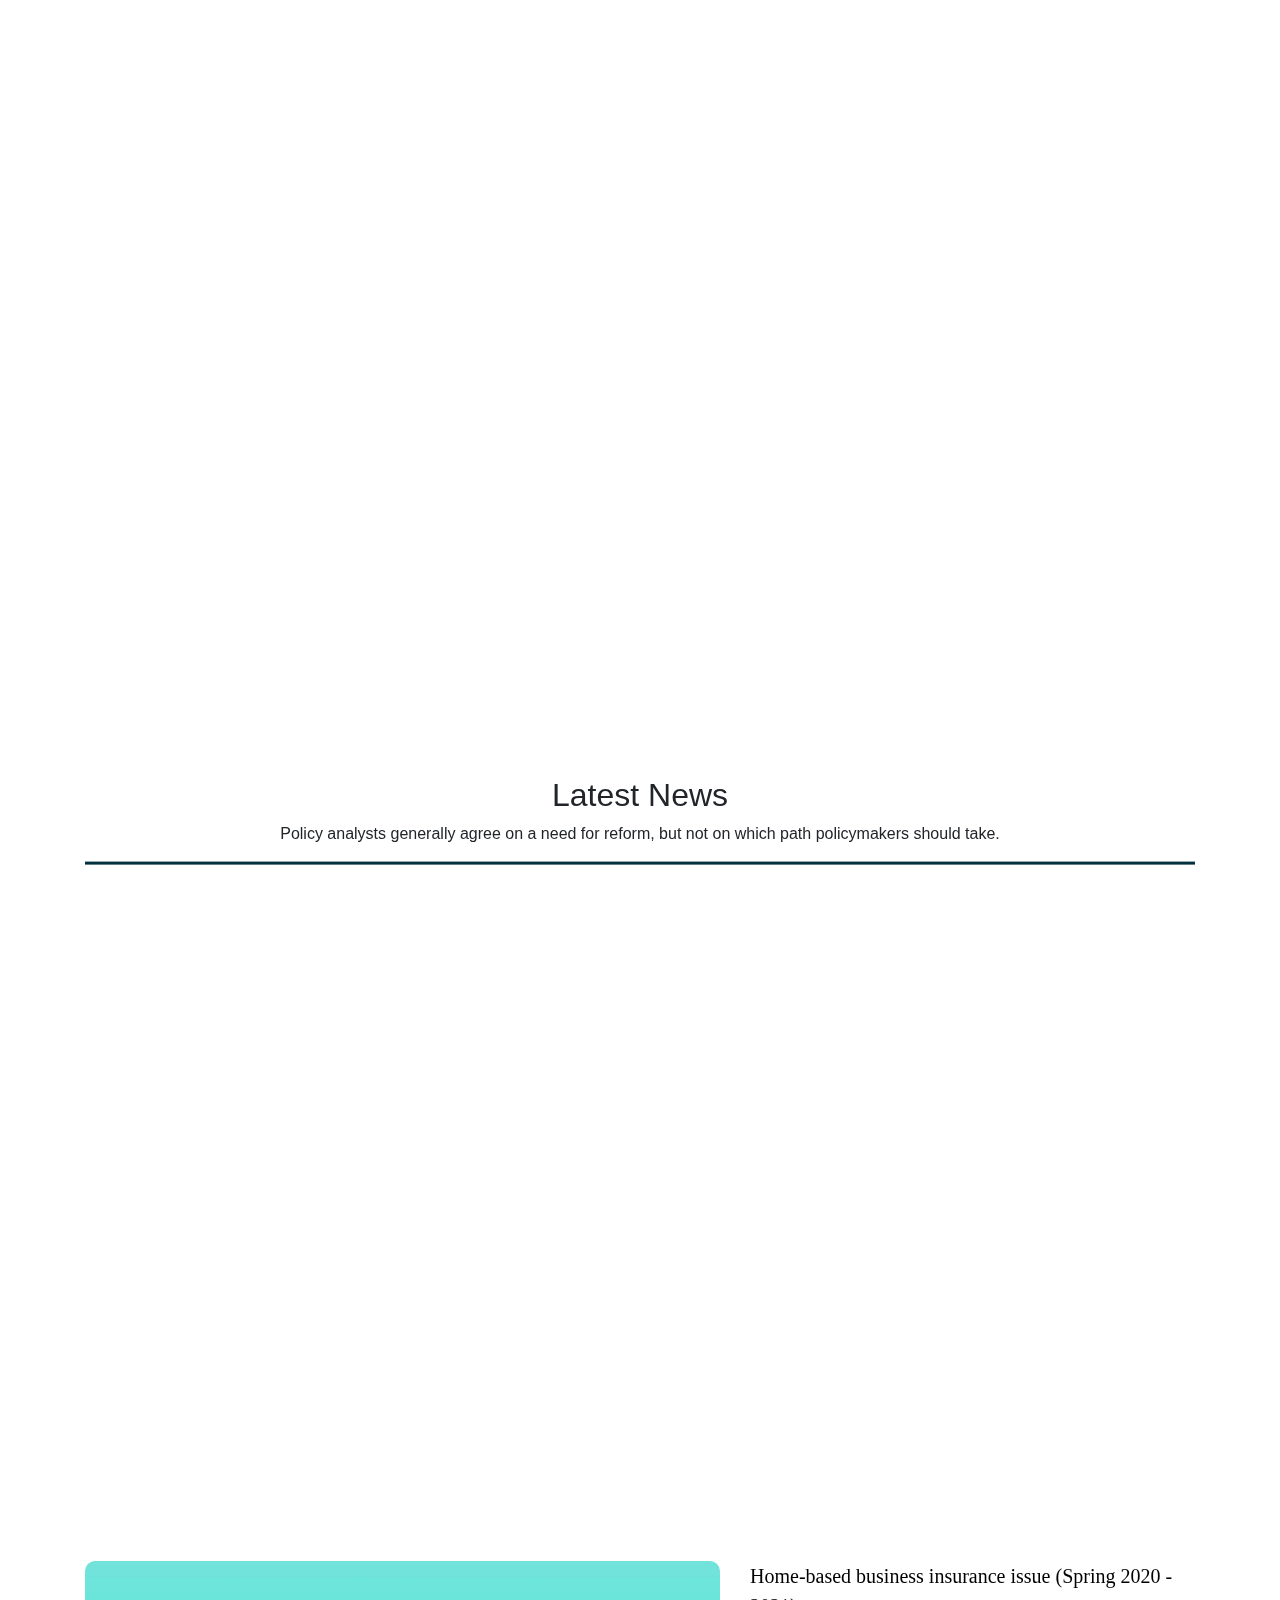
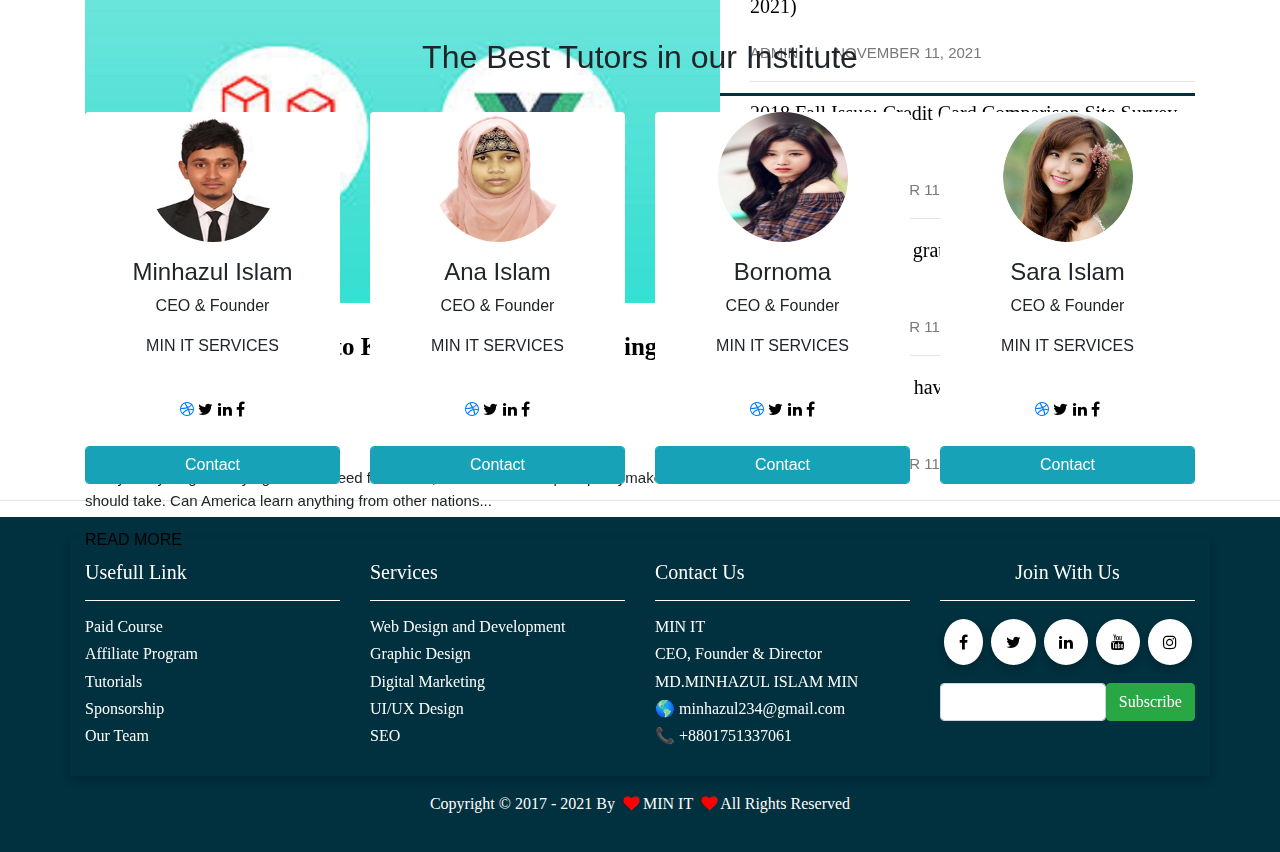
<file: Youtube_WDSC/index.html>
<!DOCTYPE html>
<html>
	<head>
		<title>Web Design Basic Course</title>
		<meta charset="UTF-8">
		<meta name="description" content="Free Web tutorials">
		<meta name="keywords" content="HTML, CSS, JavaScript,tutorials">
		<meta name="author" content="MIN IT">
		<meta name="viewport" content="width=device-width, initial-scale=1.0">
		<link rel="icon" type="image/png" href="images/logo.png">
		<link rel="stylesheet" type="text/css" href="css/style2.css">
		<!-- Bootstrap 5 setup -->
		<link rel="stylesheet" href="css/bootstrap.min.css">
		<!--for icon -->
		<link rel="stylesheet" href="https://cdnjs.cloudflare.com/ajax/libs/font-awesome/4.7.0/css/font-awesome.min.css">
		<!-- aos js effect css  -->
		<link href="css/aos.css" rel="stylesheet">
		<!-- for top clock -->
		<script src="js/clock.js"></script>
	</head>
	<body>
 		 <!-- header part -->
		<div class="container-fluid hadder">
			
			<div class="row justify-content-md-center">
				<ul class="top_info">
					<li class="space">
						<div>
							<i class="fa fa-phone"></i> For Help
						</div>
					</li>
					<li class="space">
						<div>
							<i class="fa fa-phone"></i> 01751337061
						</div>
					</li>
					<li class="space">
						<div>
							<i class="fa fa-envelope-o"></i> E-mail: minhazul234@gmail.com
						</div>
					</li>
					<li class="space">
						<div>
							<div id="clockbox"></div>
						</div>
					</li>
					<li class="space">
						<div>
							<i class="fa fa-sign-in"></i> REGISTER OR LOGIN
						</div>
					</li>
				</ul>
				
			</div>
		</div>

		<!-- Responsive menu part -->
		<nav class="navbar navbar-expand-lg navbar-light bg_menu">
			<div class="container">
				<a class="navbar-brand" href="#"><img src="images/logo.png" class="img_size"></a>
				<button class="navbar-toggler" type="button" data-toggle="collapse" data-target="#navbarSupportedContent" aria-controls="navbarSupportedContent" aria-expanded="false" aria-label="Toggle navigation">
				<span class="navbar-toggler-icon"></span>
				</button>
				<div class="collapse navbar-collapse" id="navbarSupportedContent">
					<ul class="navbar-nav mr-auto ">
						<li class="nav-item ">
							<a class="nav-link menu_text_color" href="#"><i class="fa fa-home"></i>Home <span class="sr-only">(current)</span></a>
						</li>
						<li class="nav-item">
							<a class="nav-link menu_text_color" href="#"><i class="fa fa-fw fa-user"></i> Blog</a>
						</li>
						<li class="nav-item">
							<a class="nav-link menu_text_color" href="#"><i class="fa fa-newspaper-o"></i> News</a>
						</li>
						<li class="nav-item dropdown">
							<a class="nav-link dropdown-toggle menu_text_color" href="#" id="navbarDropdown" role="button" data-toggle="dropdown" aria-haspopup="true" aria-expanded="false"><i class="fa fa-globe"></i>
								Services
							</a>
							<div class="dropdown-menu" aria-labelledby="navbarDropdown">
								<a class="dropdown-item" href="#">Action</a>
								<a class="dropdown-item" href="#">Another action</a>
								<div class="dropdown-divider"></div>
								<a class="dropdown-item" href="#">Something else here</a>
							</div>
						</li>
						<li class="nav-item">
							<a class="nav-link menu_text_color" href="#"><i class="fa fa-fw fa-envelope"></i>Contact</a>
						</li>
					</ul>
					<!-- <form class="form-inline my-2 my-lg-0">
							<input class="form-control mr-sm-2" type="search" placeholder="Search" aria-label="Search">
							<button class="btn btn-outline-success my-2 my-sm-0" type="submit">Search</button>
					</form> -->
				</div>
			</div>
		</nav>

		<!-- Responsive Slider part -->
		<div id="carouselExampleIndicators" class="carousel slide" data-ride="carousel">
			<ol class="carousel-indicators">
				<li data-target="#carouselExampleIndicators" data-slide-to="0" class="active"></li>
				<li data-target="#carouselExampleIndicators" data-slide-to="1"></li>
				<li data-target="#carouselExampleIndicators" data-slide-to="2"></li><li data-target="#carouselExampleIndicators" data-slide-to="3"></li>
				<li data-target="#carouselExampleIndicators" data-slide-to="4"></li>
				<li data-target="#carouselExampleIndicators" data-slide-to="5"></li>
			
			</ol>
			<div class="carousel-inner">
				<div class="carousel-item active">
					<img src="images/slider_one.jpg" class="d-block w-100" alt="...">
				</div>
				<div class="carousel-item">
					<img src="images/slider_two.jpg" class="d-block w-100" alt="...">
				</div>
				<div class="carousel-item">
					<img src="images/slider_three.jpg" class="d-block w-100" alt="...">
				</div>
				<div class="carousel-item">
					<img src="images/slider_four.jpg" class="d-block w-100" alt="...">
				</div>
				<div class="carousel-item">
					<img src="images/slider_five.jpg" class="d-block w-100" alt="...">
				</div>
				<div class="carousel-item">
					<img src="images/slider_six.jpg" class="d-block w-100" alt="...">
				</div>
			</div>
			<a class="carousel-control-prev" href="#carouselExampleIndicators" role="button" data-slide="prev">
				<span class="carousel-control-prev-icon" aria-hidden="true"></span>
				<span class="sr-only">Previous</span>
			</a>
			<a class="carousel-control-next" href="#carouselExampleIndicators" role="button" data-slide="next">
				<span class="carousel-control-next-icon" aria-hidden="true"></span>
				<span class="sr-only">Next</span>
			</a>
		</div>

		<!-- set for animation -->
		<div data-aos="fade-up" data-aos-duration="2000">
			<!-- set title of containt -->
			<div class="container mt-5">
					<div class="col mt-3">
						<center>
							<h2>Welcome to MIN IT E-Learning Services</h2>
							<p>MIN IT - It is E-Learing web platform and you will learn web Design and Development,Graphic Design,Digital marketing,Etc</p>
						</center>
					</div>
				<hr class="hr">
			</div>
		</div>

		<!-- set for animation -->
		<div data-aos="fade-up" data-aos-duration="3000">
			<!--.services Design...-->
			<div class="container">
				<div class="row row-cols-1 row-cols-md-3 g-4">


				  	<div class="col-md-3 mt-3">
					    <div class="card h-100">
					      <center><img src="images/web_design.jpg" class=" card-img-top image_size" alt="...">
					      <div class="card-body">
					        <h5 class="card-title">WEB DESIGN </h5>
					        <p class="card-text">This is a wider card with supporting text below as a natural lead-in to additional content.</p>
					      </div></center>
					    </div>
					</div>

					<div class="col-md-3 mt-3">
					    <div class="card h-100">
					      <center><img src="images/graphic_design.jpg" class="card-img-top image_size rradius" alt="...">
					      <div class="card-body">
					        <h5 class="card-title">Graphics Design</h5>
					        <p class="card-text">This card has supporting text below as a natural lead-in to additional content.</p>
					      </div></center>
					    </div>
					</div>
					<div class="col-md-3 mt-3">
					    <div class="card h-100">
					      <center><img src="images/seo.png" class="card-img-top image_size rradius" alt="...">
					      <div class="card-body">
					        <h5 class="card-title"><center>SEO</center> </h5>
					        <p class="card-text">This is a wider card with supporting text below as a natural lead-in to additional content.</p>
					      </div></center>
					    </div>
					</div>
				  	<div class="col-md-3 mt-3">
				    	<div class="card h-100">
				      <center><img src="images/digtal.png" class="card-img-top image_size rradius" alt="...">
				      <div class="card-body">
				        <h5 class="card-title">Digital Marketing</h5>
				        <p class="card-text">This card has supporting text below as a natural lead-in to additional content.</p>
				      </div>
				    	</div></center>
				  </div>
				</div>
			</div>
		</div>

		<!-- set for animation -->
		<div data-aos="slide-down" data-aos-duration="3000">
			<!-- Course Title -->
			<div class="container mt-6">
					<div class="col mt-3">
						<center>
							<h2>Popular Online Courses</h2>
						</center>
					</div>
				<hr class="hr">
			</div>
		</div>	

		<!-- set for animation -->	
		<div data-aos="fade-up" data-aos-duration="3000">
			<!-- Course Design -->
			<div class="container">
				<div id="myBtnContainer">
				  <button class="btn active" onclick="filterSelection('all')"> Show all</button>
				  
				  <button class="btn" onclick="filterSelection('Web_Design_Development')"> Web Design & Development</button>
				  <button class="btn" onclick="filterSelection('graphic_design')"> Graphic Design</button>
				  <button class="btn" onclick="filterSelection('Digital_marketing')"> Digital Marketing</button>
				  <button class="btn" onclick="filterSelection('seo')">SEO</button>
				  <button class="btn" onclick="filterSelection('Programming')">Programming</button>
				</div>
				<hr class="hr">
				<div class="row row-cols-1 row-cols-md-3 g-4">

					<!-- Web_Design_Development CATEGORY -->
		  			<div class="column Web_Design_Development">
		  				<!-- 1st -->
					    <div class="content">
					      	<div class="card">
								<div class="" ><img src="images/lar_vue.jpg" class="course_image" alt=""></div>
								<div class="card-body">
									<h3 class=""><a href="">Laravel with Vue.js</a></h3>
									<div class=""><span>Course instructor</span> - Minhazul Islam</div>
									<div class=""><p>In this course you will learn about Laravel and Vue.js</p></div>
								</div>
								<div class="card-footer">
									<div class="d-flex flex-row align-items-center justify-content-start">
										<div class=""><i class="fa fa-graduation-cap icon_color" aria-hidden="true"></i><span>20 Student</span></div>
										<div class="ml-3"><i class="fa fa-star icon_color" aria-hidden="true"></i><span>5 Ratings</span></div>
										<div class=" price ml-auto">Free</div>
									</div>
								</div>
							</div>
					    </div>
		  			</div>
		  			<div class="column Web_Design_Development">
		  				<!-- 2nd -->
					    <div class="content">
					      	<div class="card ">
								<div class="" ><img src="images/laravel.png" class="course_image" alt=""></div>
								<div class="card-body">
									<h3 class=""><a href="">Laravel Basic</a></h3>
									<div class=""><span>Course instructor</span> - Minhazul Islam</div>
									<div class=""><p>In this course you will learn about Laravel and Vue.js</p></div>
								</div>
								<div class="card-footer">
									<div class="d-flex flex-row align-items-center justify-content-start">
										<div class=""><i class="fa fa-graduation-cap icon_color" aria-hidden="true"></i><span>20 Student</span></div>
										<div class="ml-3"><i class="fa fa-star icon_color" aria-hidden="true"></i><span>5 Ratings</span></div>
										<div class=" price ml-auto">Free</div>
									</div>
								</div>
							</div>
					    </div>
		  			</div>
				
					<!-- graphic_design CATEGORY -->
					<div class="column graphic_design">
						<!-- 1ST -->
					    <div class="content">
					      <div class="card ">
								<div class="" ><img src="images/ad_pto.jpg" class="course_image" alt=""></div>
								<div class="card-body">
									<h3 class=""><a href="">Adobe Photoshop</a></h3>
									<div class=""><span>Course instructor</span> - Minhazul Islam</div>
									<div class=""><p>Lorem ipsum dolor sit amet, consectetur adipi elitsed do eiusmod tempor</p></div>
								</div>
								<div class="card-footer">
									<div class="d-flex flex-row align-items-center justify-content-start">
										<div class=""><i class="fa fa-graduation-cap icon_color" aria-hidden="true"></i><span>20 Student</span></div>
										<div class="ml-3"><i class="fa fa-star icon_color" aria-hidden="true"></i><span>5 Ratings</span></div>
										<div class=" price ml-auto">Free</div>
									</div>
								</div>
							</div>
					    </div>
					</div>
					<div class="column graphic_design">
						<!-- 2nd-->
					    <div class="content">
					      <div class="card ">
								<div class="" ><img src="images/ai.jpeg" class="course_image" alt=""></div>
								<div class="card-body">
									<h3 class=""><a href="">Adobe illustrator</a></h3>
									<div class=""><span>Course instructor</span> - Minhazul Islam</div>
									<div class=""><p>Lorem ipsum dolor sit amet, consectetur adipi elitsed do eiusmod tempor</p></div>
								</div>
								<div class="card-footer">
									<div class="d-flex flex-row align-items-center justify-content-start">
										<div class=""><i class="fa fa-graduation-cap icon_color" aria-hidden="true"></i><span>20 Student</span></div>
										<div class="ml-3"><i class="fa fa-star icon_color" aria-hidden="true"></i><span>5 Ratings</span></div>
										<div class=" price ml-auto">Free</div>
									</div>
								</div>
							</div>
					    </div>
					</div>
					 
					<!-- Digital_marketing category -->
					<div class="column Digital_marketing">
						<!-- 1st -->
					    <div class="content">
					     <div class="card ">
								<div class="" ><img src="images/dig_market.png" class="course_image" alt=""></div>
								<div class="card-body">
									<h3 class=""><a href="">Software Training</a></h3>
									<div class=""><span>Course instructor</span> - Minhazul Islam</div>
									<div class=""><p>Lorem ipsum dolor sit amet, consectetur adipi elitsed do eiusmod tempor</p></div>
								</div>
								<div class="card-footer">
									<div class="d-flex flex-row align-items-center justify-content-start">
										<div class=""><i class="fa fa-graduation-cap icon_color" aria-hidden="true"></i><span>20 Student</span></div>
										<div class="ml-3"><i class="fa fa-star icon_color" aria-hidden="true"></i><span>5 Ratings</span></div>
										<div class=" price ml-auto">Free</div>
									</div>
								</div>
							</div>
					    </div>
					</div>
					<div class="column Digital_marketing">
						<!-- 2nd -->
					    <div class="content">
					     <div class="card">
								<div class="" ><img src="images/dig_market2.jpg" class="course_image" alt=""></div>
								<div class="card-body">
									<h3 class=""><a href="">Software Training</a></h3>
									<div class=""><span>Course instructor</span> - Minhazul Islam</div>
									<div class=""><p>Lorem ipsum dolor sit amet, consectetur adipi elitsed do eiusmod tempor</p></div>
								</div>
								<div class="card-footer">
									<div class="d-flex flex-row align-items-center justify-content-start">
										<div class=""><i class="fa fa-graduation-cap icon_color" aria-hidden="true"></i><span>20 Student</span></div>
										<div class="ml-3"><i class="fa fa-star icon_color" aria-hidden="true"></i><span>5 Ratings</span></div>
										<div class=" price ml-auto">Free</div>
									</div>
								</div>
							</div>
					    </div>
					</div>

					<!-- SEO category -->
					<div class="column seo">
						<!-- 1st -->
					    <div class="content">
					     <div class="card">
								<div class="" ><img src="images/seo.png" class="course_image" alt=""></div>
								<div class="card-body">
									<h3 class=""><a href="">Software Training</a></h3>
									<div class=""><span>Course instructor</span> - Minhazul Islam</div>
									<div class=""><p>Lorem ipsum dolor sit amet, consectetur adipi elitsed do eiusmod tempor</p></div>
								</div>
								<div class="card-footer">
									<div class="d-flex flex-row align-items-center justify-content-start">
										<div class=""><i class="fa fa-graduation-cap icon_color" aria-hidden="true"></i><span>20 Student</span></div>
										<div class="ml-3"><i class="fa fa-star icon_color" aria-hidden="true"></i><span>5 Ratings</span></div>
										<div class=" price ml-auto">Free</div>
									</div>
								</div>
							</div>
					    </div>
					</div>
					<div class="column seo">
						<!-- 2nd -->
					    <div class="content">
					     <div class="card">
								<div class="" ><img src="images/seo2.jpg" class="course_image" alt=""></div>
								<div class="card-body">
									<h3 class=""><a href="">Software Training</a></h3>
									<div class=""><span>Course instructor</span> - Minhazul Islam</div>
									<div class=""><p>Lorem ipsum dolor sit amet, consectetur adipi elitsed do eiusmod tempor</p></div>
								</div>
								<div class="card-footer">
									<div class="d-flex flex-row align-items-center justify-content-start">
										<div class=""><i class="fa fa-graduation-cap icon_color" aria-hidden="true"></i><span>20 Student</span></div>
										<div class="ml-3"><i class="fa fa-star icon_color" aria-hidden="true"></i><span>5 Ratings</span></div>
										<div class=" price ml-auto">Free</div>
									</div>
								</div>
							</div>
					    </div>
					</div>

					<!-- Programming category -->
					<div class="column Programming">
						<!-- 1st -->
					    <div class="content">
					     <div class="card ">
								<div class="" ><img src="images/c.jpg" class="course_image" alt=""></div>
								<div class="card-body">
									<h3 class=""><a href="">Software Training</a></h3>
									<div class=""><span>Course instructor</span> - Minhazul Islam</div>
									<div class=""><p>Lorem ipsum dolor sit amet, consectetur adipi elitsed do eiusmod tempor</p></div>
								</div>
								<div class="card-footer">
									<div class="d-flex flex-row align-items-center justify-content-start">
										<div class=""><i class="fa fa-graduation-cap icon_color" aria-hidden="true"></i><span>20 Student</span></div>
										<div class="ml-3"><i class="fa fa-star icon_color" aria-hidden="true"></i><span>5 Ratings</span></div>
										<div class=" price ml-auto">Free</div>
									</div>
								</div>
							</div>
					    </div>
					</div>
					
				</div>
			</div>
		</div>

		<!-- set for animation -->
		<div data-aos="slide-down" data-aos-duration="3000">
			<!-- Latest News Title -->
			<div class="container mt-6">
					<div class="col mt-3">
						<center>
							<h2>Latest News</h2>
							<p>Policy analysts generally agree on a need for reform, but not on which path policymakers should take.</p>
						</center>
					</div>
				<hr class="hr">
			</div>
		</div>


		<!-- set for animation -->
		<div data-aos="slide-up" data-aos-duration="3000">
		<!-- Latest News -->

			<div class="container">
				
				<div class="row">
					<div class="col-md-7 ">
						
						<!-- News Post Large -->
							<div class="">
								<img src="images/lar_vue.jpg" class="course_image post_image" alt=""></div>
								<div class="post_title"><a href="blog_single.html">Here’s What You Need to Know About Online Testing for the ACT and SAT</a></div>
								<div class="p_admin_date">
									<ul>
										<li><a href="#">admin</a></li> 
										<li><a href="#" class="ml-3 mr-3">|</a></li> 
										<li><a href="#">november 11, 2021</a></li>
									</ul>
								</div>
								<div class="description">
									<p>Policy analysts generally agree on a need for reform, but not on which path policymakers should take. Can America learn anything from other nations...</p>
								</div>
								<div class="readmore"><a href="">Read more</a></div>
					</div>

					<div class="col-md-5">

							<!-- News Posts Small -->
							<div class="">
								<div class="post_small_title"><a href="blog_single.html">Home-based business insurance issue (Spring 2020 - 2021)</a></div>
								<div class="p_admin_date">
									<ul>
										<li><a href="#">admin</a></li>
										<li><a href="#" class="ml-3 mr-3">|</a></li>
										<li><a href="#">november 11, 2021</a></li>
									</ul>
								</div>
							</div><hr>

							<!-- News Posts Small -->
							<div class="">
								<div class="post_small_title"><a href="blog_single.html">2018 Fall Issue: Credit Card Comparison Site Survey (Summer 2018)</a></div>
								<div class="p_admin_date">
									<ul>
										<li><a href="#">admin</a></li>
										<li><a href="#" class="ml-3 mr-3">|</a></li>
										<li><a href="#">november 11, 2021</a></li>
									</ul>
								</div>
							</div><hr>

							<!-- News Posts Small -->
							<div class="">
								<div class="post_small_title"><a href="blog_single.html">Cuentas de cheques gratuitas una encuesta de Consumer Action</a></div>
								<div class="p_admin_date">
									<ul>
										<li><a href="#">admin</a></li>
										<li><a href="#" class="ml-3 mr-3">|</a></li>
										<li><a href="#">november 11, 2021</a></li>
									</ul>
								</div>
							</div><hr>

							<!-- News Posts Small -->
							<div class="">
								<div class="post_small_title"><a href="blog_single.html">Troubled borrowers have fewer repayment or forgiveness options</a></div>
								<div class="p_admin_date">
									<ul>
										<li><a href="#">admin</a></li>
										<li><a href="#" class="ml-3 mr-3">|</a></li>
										<li><a href="#">november 11, 2021</a></li>
									</ul>
								</div>
							</div>			
					</div>
				</div>
			</div>
	
		</div>


		<!-- Best Tutor profile title -->
		<div class="container mt-6">
				<div class="col mt-3">
					<center>
						<h2>The Best Tutors in our Institute</h2>
					</center>
				</div>
			<hr class="hr">
		</div>
		<!-- Best Tutor profile List -->
		<div class="container">
			<div class="row row-cols-1 row-cols-md-3 g-4">
				<div class="col-md-3">
					<center>
					<div class="card">
						<center><img src="images/min.jpg" class=" image_size rradius"></center>
						  <h4 class="mt-3">Minhazul Islam</h4>
						  <p>CEO & Founder</p>
						  <p>MIN IT SERVICES</p>
						  <div style="margin: 24px 0;">
						    <a href="#"><i class="fa fa-dribbble"></i></a> 
						    <a href="#"><i class="fa fa-twitter"></i></a>  
						    <a href="#"><i class="fa fa-linkedin"></i></a>  
						    <a href="#"><i class="fa fa-facebook"></i></a> 
						  </div>
						  <button class=" form-control btn btn-info">Contact</button>
					</div></center>
				</div>
				<div class="col-md-3">
					<center>
					<div class="card">
						<center><img src="images/profile-2.jpg" class=" image_size rradius"></center>
						  <h4 class="mt-3">Ana Islam</h4>
						  <p>CEO & Founder</p>
						  <p>MIN IT SERVICES</p>
						  <div style="margin: 24px 0;">
						    <a href="#"><i class="fa fa-dribbble"></i></a> 
						    <a href="#"><i class="fa fa-twitter"></i></a>  
						    <a href="#"><i class="fa fa-linkedin"></i></a>  
						    <a href="#"><i class="fa fa-facebook"></i></a> 
						  </div>
						  <button class=" form-control btn btn-info">Contact</button>
					</div></center>
				</div>
				<div class="col-md-3">
					<center>
					<div class="card">
						<center><img src="images/profile-3.jpg" class=" image_size rradius"></center>
						  <h4 class="mt-3">Bornoma </h4>
						  <p>CEO & Founder</p>
						  <p>MIN IT SERVICES</p>
						  <div style="margin: 24px 0;">
						    <a href="#"><i class="fa fa-dribbble"></i></a> 
						    <a href="#"><i class="fa fa-twitter"></i></a>  
						    <a href="#"><i class="fa fa-linkedin"></i></a>  
						    <a href="#"><i class="fa fa-facebook"></i></a> 
						  </div>
						  <button class=" form-control btn btn-info">Contact</button>
					</div></center>
				</div>
				<div class="col-md-3">
					<center>
					<div class="card">
						<center><img src="images/profile-4.png" class=" image_size rradius"></center>
						  <h4 class="mt-3">Sara Islam</h4>
						  <p>CEO & Founder</p>
						  <p>MIN IT SERVICES</p>
						  <div style="margin: 24px 0;">
						    <a href="#"><i class="fa fa-dribbble"></i></a> 
						    <a href="#"><i class="fa fa-twitter"></i></a>  
						    <a href="#"><i class="fa fa-linkedin"></i></a>  
						    <a href="#"><i class="fa fa-facebook"></i></a> 
						  </div>
						  <button class=" form-control btn btn-info">Contact</button>
					</div></center>
				</div>
			</div>
		</div>



		<!-- footer Design -->
		 <hr />
        <footer class="bg_menu ">
                <div class="container mshadow">
                	<div class="row">
                		<div class="col-md-3 padding">
                			<h5>Usefull Link</h5>
                			<hr style="border-color: #fff;">
                            <h6>Paid Course</h6>
                            <h6>Affiliate Program </h6>
                            <h6>Tutorials</h6>
                            <h6>Sponsorship </h6>
                            <h6> Our Team</h6>
                		</div>
                		<div class="col-md-3 padding">
                			<h5 >Services</h5>
                			<hr style="border-color: #fff;">
                            <h6>Web Design and Development</h6>
                            <h6>Graphic Design</h6>
                            <h6>Digital Marketing </h6>
                            <h6>UI/UX Design</h6>
                            <h6>SEO</h6>
                		</div>
                		<div class="col-md-3 padding">
                			<h5>Contact Us</h5>
                			<hr style="border-color: #fff;">
                            <h6>MIN IT </h6>
                            <h6>CEO, Founder & Director</h6>
                            <h6>MD.MINHAZUL ISLAM MIN </h6>
                            <h6>🌎 minhazul234@gmail.com</h6>
                            <h6>📞 +8801751337061</h6>
                		</div>
                		<div class="col-md-3 padding">
                			<center>
                				<h5>Join With Us</h5>
                				<hr style="border-color: #fff;">
		                		<div class="mt-3">
					 				<a href="#" class="fa fa-facebook socal mshadow"></a>
									<a href="#" class="fa fa-twitter socal mshadow"></a>
									<a href="#" class="fa fa-linkedin socal mshadow"></a>
									<a href="#" class="fa fa-youtube socal mshadow"></a>
									<a href="#" class="fa fa-instagram socal mshadow"></a>
				 				</div>
			 				</center>
			 				<div class="mt-3">
			 					<input type="email" class="form-control" style="width: 65%;float: left;" name="email" required>
                					<button class="btn btn-success" style="width: 35%;">Subscribe</button>
			 				</div>
                		</div>
                	</div>
                </div>
                <div class="">
					<p>
				       <center>Copyright &copy; 2017 - 2021 By<i class="fa fa-heart red ml-2"></i> MIN IT<i class="fa fa-heart red ml-2"></i> All Rights Reserved</center>
				    </p>
				</div>
        </footer>
           
        <script src="js/course.js"></script>
		<script src="js/jquery-3.5.1.slim.min.js" ></script>
		<script src="js/bootstrap.bundle.min.js"></script>
		<script src="js/popper.min.js"></script>
		<script src="js/bootstrap.min.js"></script>
		<!-- aos js for effect or animation  -->
		<script src="js/aos.js"></script>
  <script>
    AOS.init();
  </script>
	</body>
</html>
</file>
<file: one/css/style2.css>
.body{
	margin: 0px;
	padding: 0px;
}
.hadder{
	background-color: #034f65;
	padding: 0px;
}

/* top headder class*/
.top_info li{
display: inline-block;
color: white;
font-size: 17px;
margin-top: 15px;
}
.space{
	margin-left: 15px;
}
.img_size{
	height: 30px;
}
.bg_menu{
	background-color:#01303e;
	color:white;
  padding: 20px;
  font-family: -webkit-pictograph
}
.navbar-collapse {
    -ms-flex-preferred-size: 100%;
    flex-basis: 100%;
    -ms-flex-positive: 1;
    flex-grow: 0!important;
    -ms-flex-align: center;
    align-items: center;
}
.menu_text_color{
color: #fff!important;
}

.hr{
	border-top: 3px solid rgb(1 48 62);
}
.card{
      border: 0!important;
   
}


/* On mouse-over, add a deeper shadow */
.card:hover {
  box-shadow: 0 8px 16px 0 rgba(0,0,0,0.2);
}


/******************
  Socal Media  Design
*******************/

.socal {
  /*for Socal Icon*/
  padding: 15px;
  text-align: center;
  text-decoration: none!important;
  margin: 2px 2px;
  border-radius: 50%;
}


.fa-facebook {
 background: #fff;
  color: black;
}

.fa-twitter {
 background: #fff;
  color: black;
}

.fa-linkedin {
   background: #fff;
  color: black;
}

.fa-youtube {
  background: #fff;
  color: black;
}

.fa-instagram {
  background: #fff;
  color: black;
}

/*For  footer design*/
.padding{
  padding: 2%;
}
.red{
  color: red;
}
/******************
  Course Design
*******************/
.course_image{
  max-width: 100%;
}
.icon_color{
  color: #ff551a;
}

/* Create three equal columns that floats next to each other */
.column {
  float: left;
  width: 33.33%;
  display: none; /* Hide all elements by default */
 
}

/* Clear floats after rows */ 
.row:after {
  content: "";
  display: table;
  clear: both;
}

/* Content */
.content {
  padding: 2%;
 -webkit-box-shadow: 0 10px 20px 0 rgba(0,0,0,.05);
    box-shadow: 0 10px 20px 0 rgba(0,0,0,.05);
}

/* The "show" class is added to the filtered elements */
.show {
  display: block;
}

/* Style the buttons */
.btn {
  border: none;
  outline: none;
  padding: 12px 16px;
  background-color: white;
  cursor: pointer;
}

.btn:hover {
  background-color: #ddd;
}

.btn.active {
  background-color: #666;
  color: white;
}
.card-footer {
    padding: .75rem 1.25rem;
    background-color: #fff!important;
    
}
/***********************
    screen Loader
************************/
#loader{

  display: flex;
  justify-content: center;
  align-items: center;
  height: 100%;
  width: 100%;
  background: #fff;
  position: fixed;
  z-index: 100;
}
.square
    {
      position: relative;
      width: 125px;
      height: 125px;
      animation: rotate 4s linear infinite;
      border: 8px dashed #ee1a6e;
      box-shadow: 0 0 0 10px #00ddff, inset 0 0 0 10px #f9fb24;
    }
@keyframes rotate
    {
      0%
      {
        transform: rotate(360deg);
      }
      100%
      {
        transform: rotate(0deg);
      }
    }
.square span
    {
      position: absolute;
      top:0;
      left: 0;
      width: 100%;
      height: 100%;
      display: block;
      overflow: hidden;
    }
.logo{
      position: relative;
      width: 100px;
      height: 100px;
      left: -8%;
}
.logo span
    {
      position: absolute;
      top:0;
      left: 0;
      width: 100%;
      height: 100%;
      display: block;
      overflow: hidden;
    }
.logo span img
    {
      position: absolute;
      width: 100px;
      height: 100px;
      animation: logoanimate 4s linear infinite;
    }
@keyframes logoanimate
    {
      0%
      {
        left: -200%;
      }
      25%
      {
        left: 0%;
      }
      50%{
        right: -200%;
      }
      75%{
        right: 0%;
      }
      
    }
.square span:before
    {
      content: '';
      position: absolute;
      width: 100%;
      height: 100%;
      border: none;
      border-top: 10px solid #fff;
      animation: animate 2s linear infinite;
    }
@keyframes animate
    {
      0%
      {
        left: -100%;
      }
      25%
      {
        left: 0%;
      }
      50%,100%
      {
        left: 100%;
      }
    }
.square span:nth-child(1)
    {
      transform: rotate(0deg);
    }
.square span:nth-child(2)
    {
      transform: rotate(90deg);
    }
.square span:nth-child(3)
    {
      transform: rotate(180deg);
    }
.square span:nth-child(4)
    {
      transform: rotate(270deg);
    }
.square span:nth-child(1):before
    {
      animation-delay: 0s;
    }
.square span:nth-child(2):before
    {
      animation-delay: 0.5s;
    }
.square span:nth-child(3):before
    {
      animation-delay: 1s;
    }
.square span:nth-child(4):before
    {
      animation-delay: 1.5s;
    }
/***********************
    Others
************************/

.mt-5{
margin-top: 5%;
}
.mt-6{
margin-top: 6%;
}
.mt-7{
margin-top: 7%;
}
.mt-8{
margin-top: 8%;
}
.mt-9{
margin-top: 9%;
}
.mt-10{
margin-top: 10%;
}
.mshadow{
  /*for make a shadwo*/
  box-shadow: 0 4px 8px 0 rgba(0,0,0,0.2);
}
.em_profle_image{
  max-width: 100%;
  border-radius: 50%;
  
}
.image_size{
  height: 130px;
  width: 130px!important;

}
.rradius{
   border-radius: 4.25rem!important;
}

/***********************
    News post
************************/
.post_title{
      font-size: 25px;
    margin-top: 25px;
    font-family: bold;
    font-family: 'Roboto Slab', serif;
    font-weight: 700;
}
.post_title a{
   text-decoration: none;
    color: black;
}
.post_title a:hover{
    color: #007bff;
    text-decoration: none;
}
.p_admin_date{
          margin-top: 20px;
          display: block;
          overflow: hidden;
}
.p_admin_date ul{
  list-style-type: none;
  margin: 0px;
  padding: 0px;
}
.p_admin_date li{
  float: left;
  
}
.p_admin_date ul li a{
    text-decoration: none;
    color: #7b7878;
    font-size: 15px;
    text-transform: uppercase;

}
.description{
  margin-top: 20px;
  font-size: 15px;

}
.readmore{
  color:black;
}
.readmore a{
  color: black;
  text-decoration: none;
  text-transform: uppercase;
}
.post_small_title{
  font-size: 20px;
  font-family: bold;
}
.post_small_title a{
  color: black;
}
.post_image{
 border-radius: 10px;
}
</file>
<file: pre loader/css/style.css>
body{
	margin: 0px;
	padding: 0px;
	display: flex;
	justify-content: center;
	align-items: center;
	height: 100vh;
	
}
.square
		{
			position: relative;
			width: 125px;
			height: 125px;
			animation: rotate 4s linear infinite;
			border: 8px dashed #ee1a6e;
			box-shadow: 0 0 0 10px #00ddff, inset 0 0 0 10px #f9fb24;
		}
@keyframes rotate
		{
			0%
			{
				transform: rotate(360deg);
			}
			100%
			{
				transform: rotate(0deg);
			}
		}
.square span
		{
			position: absolute;
			top:0;
			left: 0;
			width: 100%;
			height: 100%;
			display: block;
			overflow: hidden;
		}
.logo{
			position: relative;
			width: 100px;
			height: 100px;
			left: -9%;
}
.logo span
		{
			position: absolute;
			top:0;
			left: 0;
			width: 100%;
			height: 100%;
			display: block;
			overflow: hidden;
		}
.logo span img
		{
			position: absolute;
			width: 100px;
			height: 100px;
			animation: logoanimation 6s linear infinite;
		}
@keyframes logoanimation
		{
			0%
			{
				left: -200%;
			}
			25%
			{
				left: 0%;
			}
			50%{
				right: -200%;
			}
			75%{
				right: 0%;
			}
			
		}
.square span:before
		{
			content: '';
			position: absolute;
			width: 100%;
			height: 100%;
			border: none;
			border-top: 10px solid #fff;
			animation: animate 2s linear infinite;
		}
@keyframes animate
		{
			0%
			{
				left: -100%;
			}
			25%
			{
				left: 0%;
			}
			50%,100%
			{
				left: 100%;
			}
		}
.square span:nth-child(1)
		{
			transform: rotate(0deg);
		}
.square span:nth-child(2)
		{
			transform: rotate(90deg);
		}
.square span:nth-child(3)
		{
			transform: rotate(180deg);
		}
.square span:nth-child(4)
		{
			transform: rotate(270deg);
		}
.square span:nth-child(1):before
		{
			animation-delay: 0s;
		}
.square span:nth-child(2):before
		{
			animation-delay: 0.5s;
		}
.square span:nth-child(3):before
		{
			animation-delay: 1s;
		}
.square span:nth-child(4):before
		{
			animation-delay: 1.5s;
		}
</file>
<file: Youtube_WDSC/css/style2.css>
.body{
	margin: 0px;
	padding: 0px;
}
.hadder{
	background-color: #034f65;
	padding: 0px;
}

/* top headder class*/
.top_info li{
display: inline-block;
color: white;
font-size: 17px;
margin-top: 15px;
}
.space{
	margin-left: 15px;
}
.img_size{
	height: 30px;
}
.bg_menu{
	background-color:#01303e;
	color:white;
  padding: 20px;
  font-family: -webkit-pictograph
}
.navbar-collapse {
    -ms-flex-preferred-size: 100%;
    flex-basis: 100%;
    -ms-flex-positive: 1;
    flex-grow: 0!important;
    -ms-flex-align: center;
    align-items: center;
}
.menu_text_color{
color: #fff!important;
}

.hr{
	border-top: 3px solid rgb(1 48 62);
}
.card{
      border: 0!important;
   
}


/* On mouse-over, add a deeper shadow */
.card:hover {
  box-shadow: 0 8px 16px 0 rgba(0,0,0,0.2);
}


/******************
  Socal Media  Design
*******************/

.socal {
  /*for Socal Icon*/
  padding: 15px;
  text-align: center;
  text-decoration: none!important;
  margin: 2px 2px;
  border-radius: 50%;
}


.fa-facebook {
 background: #fff;
  color: black;
}

.fa-twitter {
 background: #fff;
  color: black;
}

.fa-linkedin {
   background: #fff;
  color: black;
}

.fa-youtube {
  background: #fff;
  color: black;
}

.fa-instagram {
  background: #fff;
  color: black;
}

/*For  footer design*/
.padding{
  padding: 2%;
}
.red{
  color: red;
}
/******************
  Course Design
*******************/
.course_image{
  max-width: 100%;
}
.icon_color{
  color: #ff551a;
}

/* Create three equal columns that floats next to each other */
.column {
  float: left;
  width: 33.33%;
  display: none; /* Hide all elements by default */
 
}

/* Clear floats after rows */ 
.row:after {
  content: "";
  display: table;
  clear: both;
}

/* Content */
.content {
  padding: 2%;
 -webkit-box-shadow: 0 10px 20px 0 rgba(0,0,0,.05);
    box-shadow: 0 10px 20px 0 rgba(0,0,0,.05);
}

/* The "show" class is added to the filtered elements */
.show {
  display: block;
}

/* Style the buttons */
.btn {
  border: none;
  outline: none;
  padding: 12px 16px;
  background-color: white;
  cursor: pointer;
}

.btn:hover {
  background-color: #ddd;
}

.btn.active {
  background-color: #666;
  color: white;
}
.card-footer {
    padding: .75rem 1.25rem;
    background-color: #fff!important;
    
}

/***********************
    Others
************************/

.mt-5{
margin-top: 5%;
}
.mt-6{
margin-top: 6%;
}
.mt-7{
margin-top: 7%;
}
.mt-8{
margin-top: 8%;
}
.mt-9{
margin-top: 9%;
}
.mt-10{
margin-top: 10%;
}
.mshadow{
  /*for make a shadwo*/
  box-shadow: 0 4px 8px 0 rgba(0,0,0,0.2);
}
.em_profle_image{
  max-width: 100%;
  border-radius: 50%;
  
}
.image_size{
  height: 130px;
  width: 130px!important;

}
.rradius{
   border-radius: 4.25rem!important;
}

/***********************
    News post
************************/
.post_title{
      font-size: 25px;
    margin-top: 25px;
    font-family: bold;
    font-family: 'Roboto Slab', serif;
    font-weight: 700;
}
.post_title a{
   text-decoration: none;
    color: black;
}
.post_title a:hover{
    color: #007bff;
    text-decoration: none;
}
.p_admin_date{
          margin-top: 20px;
          display: block;
          overflow: hidden;
}
.p_admin_date ul{
  list-style-type: none;
  margin: 0px;
  padding: 0px;
}
.p_admin_date li{
  float: left;
  
}
.p_admin_date ul li a{
    text-decoration: none;
    color: #7b7878;
    font-size: 15px;
    text-transform: uppercase;

}
.description{
  margin-top: 20px;
  font-size: 15px;

}
.readmore{
  color:black;
}
.readmore a{
  color: black;
  text-decoration: none;
  text-transform: uppercase;
}
.post_small_title{
  font-size: 20px;
  font-family: bold;
}
.post_small_title a{
  color: black;
}
.post_image{
 border-radius: 10px;
}
</file>
